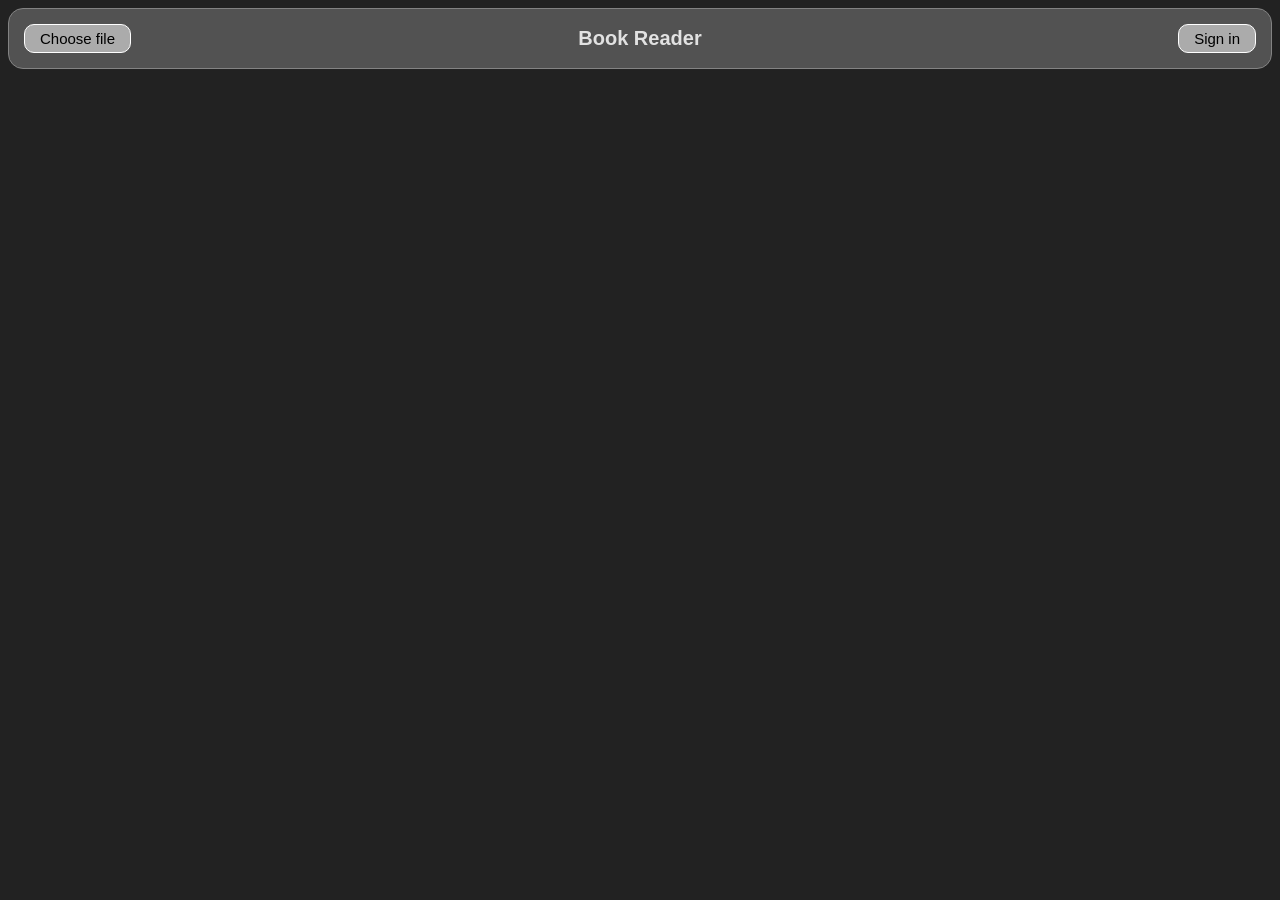
<file: src/main/resources/static/index.html>
<!DOCTYPE html>
<html lang="en">
<head>
    <meta charset="UTF-8">
    <link rel="stylesheet" href="css/style.css">
    <title>Book reader</title>
</head>
<body>
    <div id="header">
        <label class="file-btn">
            Choose file
            <input id="file-input" type="file">
        </label>
        <div id="head-title" class="header-title">Book Reader</div>
        <div class="sign-container">
            <div id="acc-circle"></div>
            <button id="log-btn">Sign in</button>
        </div>
    </div>
	<div id="main"></div>
    <script src="js/script.js"></script>
</body>
</file>
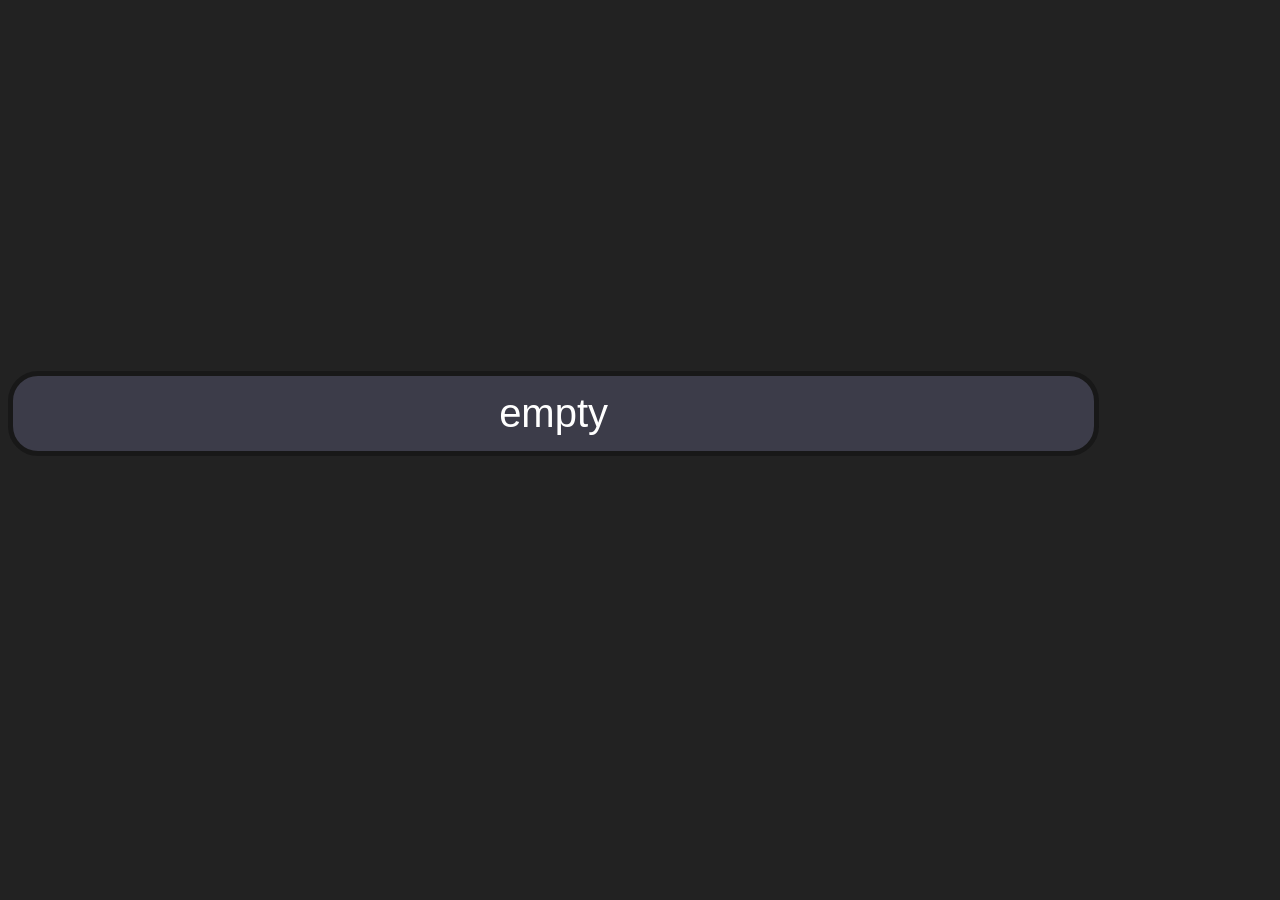
<file: src/main/resources/static/historyWindow.html>
<!DOCTYPE html>
<html lang="en">
<head>
    <meta charset="UTF-8">
    <meta name="viewport" content="width=device-width, initial-scale=1.0">
    <link rel="stylesheet" href="css/style.css">
    <title>History</title>
</head>
<body>
    <div class="history-container">
        <div class="history-label">
            <div id="empty">empty</div>
            <!-- <div class="book">
                <span>Rich Dad Poor Dad</span>
                <span class="info">
                    <span class="filename">C.fb2</span>
                    <span>11:26 14.11.2025</span>
                </span>
            </div> -->
        </div>
    </div>
    <script src="js/history.js"></script>
</body>
</html>
</file>
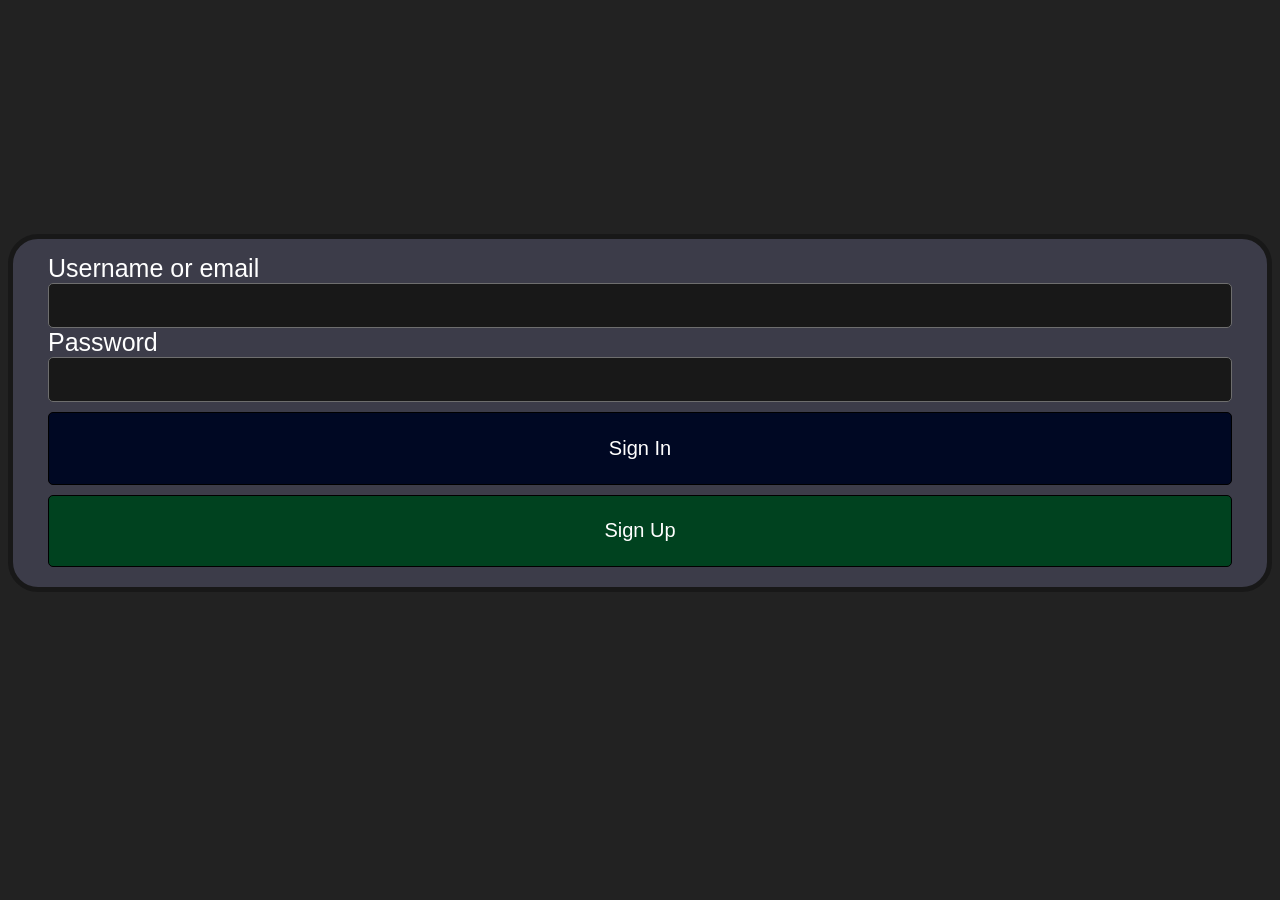
<file: src/main/resources/static/logWindow.html>
<!DOCTYPE html>
<html lang="en">
<head>
    <meta charset="UTF-8">
    <meta name="viewport" content="width=device-width, initial-scale=1.0">
    <link rel="stylesheet" href="css/style.css">
    <title>Log manager</title>
</head>
<body>
    <div id="log-container">
        <div id="log-label">
            <div>
                <div style="flex-direction: column; display: flex;">
                    Username or email
                    <input type="email" id="username-input">
                </div>
                <div style="flex-direction: column; display: flex;">
                    Password
                    <input type="password" id="password-input">
                </div>
            </div>
            <button id="submit-signin-btn">
                Sign In
            </button>
            <button id="submit-signup-btn">
                Sign Up
            </button>
            <div id="error-msg">Error</div>
        </div>
    </div>
    <script src="js/log.js"></script>
</body>
</html>
</file>
<file: src/main/resources/static/css/style.css>
body {
    background-color: #222222;
    color: white;
}

#main {
    display: none;
    background-color: rgb(27, 28, 37);
    justify-self: center;
    border: 5px solid rgb(15, 15, 15);
    border-radius: 10px;
    padding: 1%;
    width: 90%;
    max-height: 90%;
    color: rgb(172, 181, 159);
    justify-content: space-between;
}

#header {
    display: grid;
    grid-template-columns: 1fr auto 1fr;
    z-index: 99;
    position: sticky;
    top: 1%;
    margin-bottom: 2vh;
    font-family: 'Gill Sans', 'Gill Sans MT', Calibri, 'Trebuchet MS', sans-serif;
    background-color: rgb(82, 82, 82);
    border: #838383 solid 1px;
    border-radius: 15px;
    padding: 15px;
    align-items: center;
}

.file-btn input {
    display: none;
}

.file-btn {
    justify-self: start;
    width: fit-content;
    font-size: 15px;
    background-color: rgb(171, 171, 171);
    color: black;
    padding: 5px 15px;
    border: #ffffff solid 1px;
    border-radius: 10px;
    cursor: pointer;
    transition: 0.3s;
}
.file-btn:hover {
    background-color: rgb(144, 144, 144);
}

.header-title {
    justify-self: center;
    font-size: 20px;
    font-family: Arial, Helvetica, sans-serif;
    font-weight: bold;
    color: rgb(226, 226, 226);
    cursor: pointer;
    transition: 0.3s;
}
.header-title:hover {
    color: #b3b3b3;
}

.sign-container {
    display: flex;
    flex-direction: row;
    justify-self: end;
    justify-content: right;
    gap: 5%;
    width: 100%;
}

#acc-circle {
    display: none;
    font-size: clamp(1px, 5vw, 25px);
    font-family: 'Times New Roman', Times, serif;
    align-items: center;
    justify-content: center;
    align-self: center;
    height: clamp(1px, 5vw, 25px);
    width: clamp(1px, 5vw, 25px);
    border-radius: 100%;
    border: #000000 solid 1px;
    color: #000000;
    background-color: rgb(233, 152, 152);
    cursor: pointer;
}

#log-btn {
    justify-self: end;
    width: fit-content;
    font-size: 15px;
    background-color: rgb(171, 171, 171);
    padding: 5px 15px;
    border: #ffffff solid 1px;
    border-radius: 10px;
    cursor: pointer;
    transition: 0.3s;
}
#log-btn:hover {
    background-color: rgb(144, 144, 144);
}

#log-container {
    display: block;
    justify-items: center;
    align-content: center;
    height: 90vh;
}

#log-label {
    font-size: clamp(1px, 6vw, 25px);
    font-family: Arial, Helvetica, sans-serif;
    border-radius: 30px;
    border: #181818 solid 5px;
    display: flex;
    padding: 15px 35px 20px;
    flex-direction: column;
    justify-content: space-between;
    gap: 10px;
    background-color: #3c3c49;
    transition: 0.3s;
}

#log-label input {
    font-size: clamp(1px, 6vw, 20px);;
    padding: clamp(1px, 4vw, 10px);
    color: white;
    background-color: #181818;
    outline: none;
    border: #6e6e6e solid 1px;
    border-radius: 5px;
    transition: 0.3s;
}

#submit-signin-btn {
    font-size: clamp(1px, 6vw, 20px);
    padding: 2%;
    color: white;
    background-color: #000823;
    outline: none;
    border: #000000 solid 1px;
    border-radius: 5px;
    cursor: pointer;
    transition: 0.3s;
}
#submit-signin-btn:hover {
    color: white;
    background-color: #000f3f;
    border: #000000 solid 1px;
    border-radius: 7px;
}

#submit-signup-btn {
    font-size: clamp(1px, 6vw, 20px);
    padding: 2%;
    color: white;
    background-color: #00421f;
    outline: none;
    border: #000000 solid 1px;
    border-radius: 5px;
    cursor: pointer;
    transition: 0.3s;
}
#submit-signup-btn:hover {
    color: white;
    background-color: rgb(0, 80, 29);
    border: #000000 solid 1px;
    border-radius: 7px;
}

#error-msg {
    justify-self: center;
    display: none;
}

#account-container {
    display: block;
    justify-items: center;
    align-content: center;
    height: 90vh;
}

#account-label {
    font-size: clamp(1px, 6vw, 40px);
    font-family: Arial, Helvetica, sans-serif;
    border-radius: 30px;
    border: #181818 solid 5px;
    display: flex;
    padding: 15px 35px 20px;
    flex-direction: column;
    justify-content: space-between;
    gap: 10px;
    background-color: #3c3c49;
    transition: 0.3s;
}

#username {
    text-shadow: 2px 2px 10px black;
    text-align: center;
    font-family:'Times New Roman', Times, serif;
}

#history {
    font-size: clamp(1px, 6vw, 30px);
    color: rgb(176, 176, 176);
    background-color: transparent;
    outline: none;
    border: transparent;
    border-radius: 5px;
    cursor: pointer;
    transition: 0.3s;
}
#history:hover {
    transform: scale(1.1);
    color: rgb(255, 255, 255);
}

#log-out {
    font-size: clamp(1px, 6vw, 30px);
    color: rgb(176, 176, 176);
    background-color: transparent;
    outline: none;
    border: transparent;
    border-radius: 5px;
    cursor: pointer;
    transition: 0.3s;
}
#log-out:hover {
    transform: scale(1.1);
    color: rgb(255, 255, 255);
}

.history-container {
    display: block;
    justify-items: center;
    align-content: center;
    height: 90vh;
}

.history-label {
    width: 80%;
    font-size: clamp(1px, 6vw, 40px);
    font-family: Arial, Helvetica, sans-serif;
    border-radius: 30px;
    border: #181818 solid 5px;
    display: flex;
    padding: 15px 35px;
    flex-direction: column;
    justify-content: space-between;
    gap: 10px;
    background-color: #3c3c49;
    transition: 0.3s;
}

.book {
    display: flex;
    justify-content: space-between;
    font-size: clamp(1px, 6vw, 25px);
    color: rgb(176, 176, 176);
    background-color: #34343d;
    outline: none;
    border-radius: 5px;
    cursor: pointer;
    padding: 0% 1%;
    transition: 0.3s;
}
.book:hover {
    transform: scale(1.01);
    color: rgb(255, 255, 255);
}

.info {
    display: flex;
    align-self: center;
    font-size: clamp(1px, 6vw, 20px);
}

.filename {
    border-radius: 5px;
    background-color: rgb(41, 41, 41);
    padding: 0px 1vw;
}

#empty {
    display: block;
    text-align: center;
}





.div {
    align-content: center;
    justify-content: center;
    max-width: 100%;
    max-height: 100%;
}

.span {
    margin-bottom: 0px;
    margin-top: 0px;
    white-space: pre-wrap;
    overflow-wrap: break-word;
}

.p {
    font-size: clamp(1px, 6vw, 16px);
    margin-bottom: 0px;
    margin-top: 0px;
    white-space: pre-wrap;
}

.section {
    margin-bottom: 0px;
    margin-top: 0px;
    white-space: pre-wrap;
}

.title {
    margin-top: 15px;
    margin-bottom: 15px;
    font-weight: bold;
    white-space: pre-wrap;
}

.book-title {
    display: flex;
    margin-top: 0px;
    margin-bottom: 0px;
    font-weight: bold;
    justify-self: center;
    white-space: pre-wrap;
}

.strong {
    margin-bottom: 0px;
    margin-top: 0px;
    font-weight: bold;
    white-space: pre-wrap;
}

.emphasis {
    font-style: italic;
    margin-bottom: 0px;
    margin-top: 0px;
    white-space: pre-wrap;
}

.epigraph {
    font-style: italic;
    margin-bottom: 0px;
    margin-top: 0px;
    white-space: pre-wrap;
}

.cite {
    font-style: italic;
    margin-bottom: 0px;
    margin-top: 0px;
    white-space: pre-wrap;
}

.code {
    padding: 2px;
    color: #ffffff;
    font-family: monospace;
    font-weight: 100;
    overflow-x: auto;
    margin-bottom: 0px;
    margin-top: 0px;
    white-space: pre-wrap;
}

.subtitle {
    display: flex;
    font-weight: bold;
    margin-bottom: 0px;
    margin-top: 0px;
    white-space: pre-wrap;
}

.td {
    font-family: 'Courier New', Courier, monospace;
}

.th {
    font-family: 'Courier New', Courier, monospace;
}

.img {
    display: flex;
    justify-self: center;
    max-width: 100%;
    max-height: 100%;
}

.author {
    position: absolute;
    left: 50%;
    transform: translate(-50%);
    margin-top: 0px;
    margin-bottom: 0px;
    font-weight: bold;
    white-space: pre-wrap;
}

.annotation {
    font-style: italic;
    margin-bottom: 0px;
    margin-top: 0px;
    white-space: pre-wrap;
}

.date {
    display: flex;
    margin-top: 15px;
    margin-bottom: 0px;
    white-space: pre-wrap;
}
</file>
